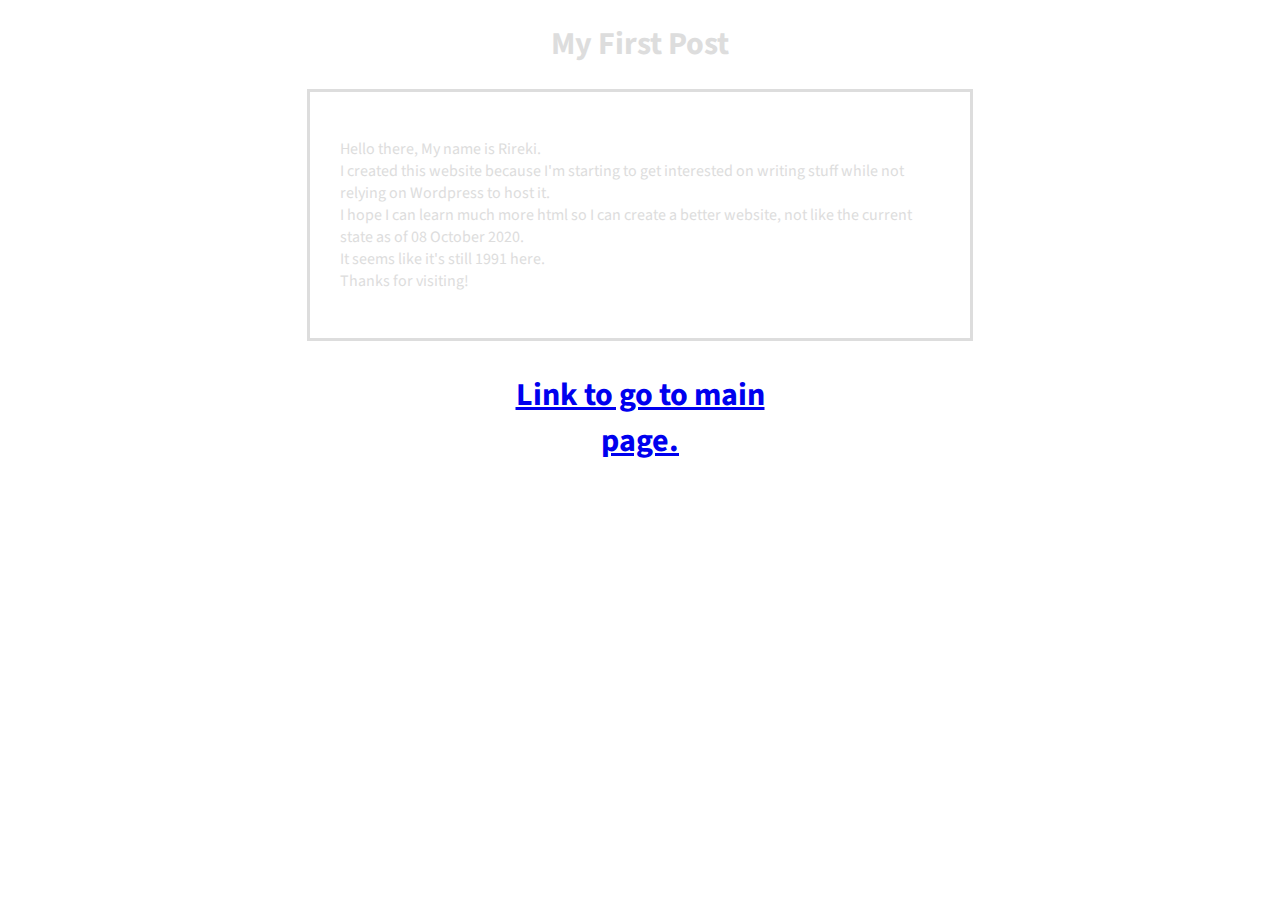
<file: posts/myfirstpost.html>
<!DOCTYPE html>
<html>
  <head>
    <meta charset="UTF-8">
    <meta name="viewport" content="width=device-width, initial-scale=1.0">
    <link rel="shortcut icon" href="https://rireki.neocities.org/image_files/Sleepyjill.ico" type="image/x-icon">
    <link href="https://fonts.googleapis.com/css2?family=Source+Sans+Pro&display=swap" rel="stylesheet">  
    <html lang="en-US">
    <title>My First Post</title>
    <!-- The style.css file allows you to change the look of your web pages.
         If you include the next line in all your web pages, they will all share the same look.
         This makes it easier to make new pages for your site. -->
    <link href="/style.css" rel="stylesheet" type="text/css" media="all">
  <style>
  </style>
  </head>
  <body>
    <div class="a">
    <h1>My First Post</h1></div>
    <div id="pagebody">
    <div class="b">
    <p>Hello there, My name is Rireki.<br>
    I created this website because I'm starting to get interested on writing stuff while not relying on Wordpress to host it.<br>
    I hope I can learn much more html so I can create a better website, not like the current state as of 08 October 2020. <br>
    It seems like it's still 1991 here. <br>
    Thanks for visiting!</p></div></div>
    <h1>
    <div id="footer">
    <div class="a">
    <a href="https://rireki.neocities.org/">Link to go to main page.</a></div></div></h1>
      
  </body>
</html>
</file>
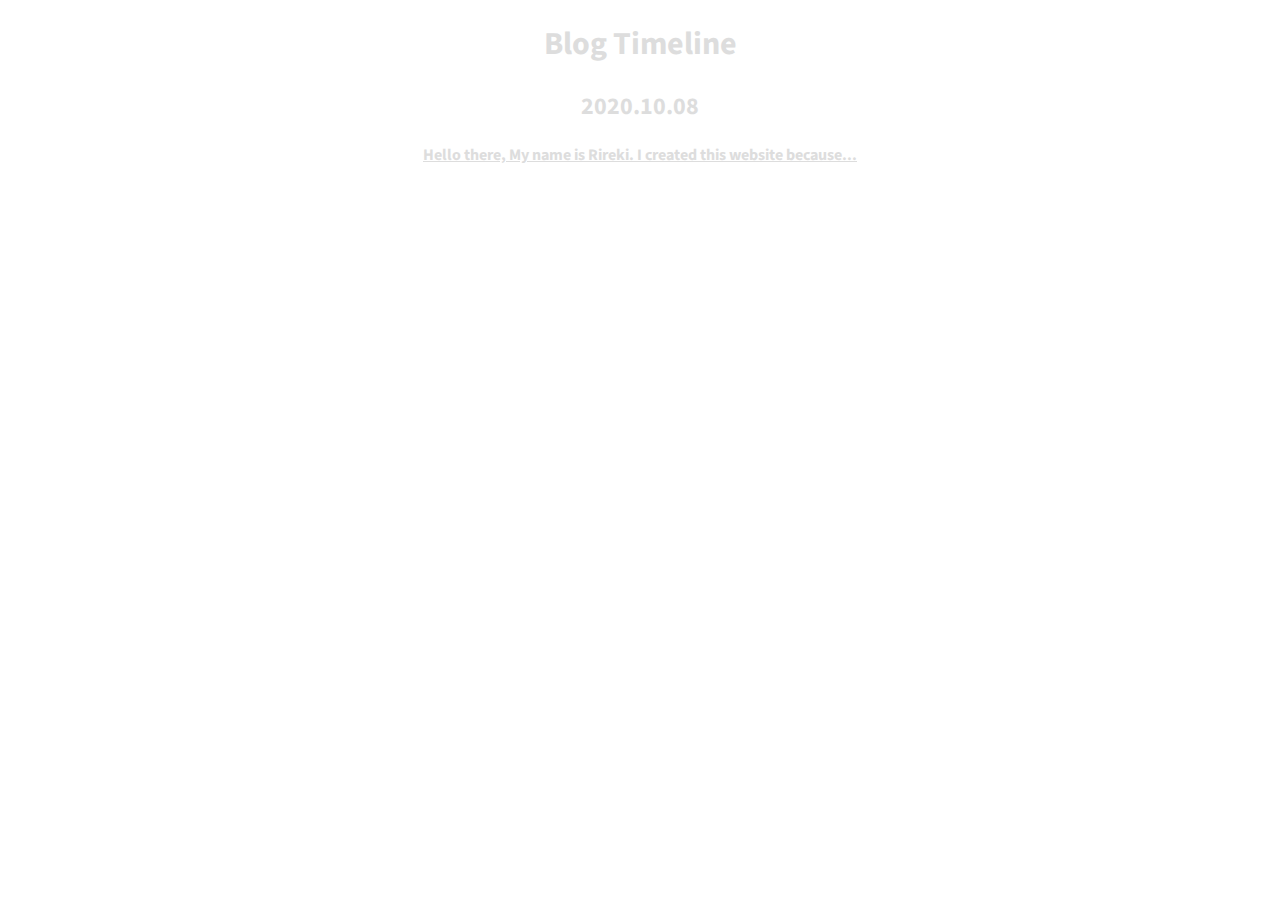
<file: timeline/timeline.html>
<!DOCTYPE html>
<html>
  <head>
    <meta charset="UTF-8">
    <meta name="viewport" content="width=device-width, initial-scale=1.0">
    <link rel="shortcut icon" href="https://rireki.neocities.org/image_files/Sleepyjill.ico" type="image/x-icon">
    <link href="https://fonts.googleapis.com/css2?family=Source+Sans+Pro&display=swap" rel="stylesheet">  
    <html lang="en-US">
    <title>Blog Timeline</title>
    <!-- The style.css file allows you to change the look of your web pages.
         If you include the next line in all your web pages, they will all share the same look.
         This makes it easier to make new pages for your site. -->
    <link href="/style.css" rel="stylesheet" type="text/css" media="all">
  <style>
  </style>
  </head>
  <body>
    <div style="pagebody">
    <div class="a">
    <h1>Blog Timeline</h1></div>
    <div class="a">
    <li><h2>2020.10.08</h2></li>
    </div>
    <div class="a">
    <li><p><a href="https://rireki.neocities.org/posts/myfirstpost.html" style="color:#DDDDDD">Hello there, My name is Rireki. I created this website because...</a><p></li></div>
    </div>
    
  </body>
</html>
</file>
<file: style.css>
/* CSS is how you can add style to your website, such as colors, fonts, and positioning of your
   HTML content. To learn how to do something, just try searching Google for questions like
   "how to change link color." */

body {
  background-color: white;
  color: black;
  font-family: Verdana;
  background-image: url('https://rireki.neocities.org/image_files/download_waifu2x_art_noise0_scale_tta_1.jpg');
  background-repeat: no-repeat;
  background-attachment: fixed;
  background-size: 100% 100%;
}
ul {
  list-style-type: none;
}
  .a {
    text-align: center;
                font-family: 'Source Sans Pro', sans-serif;
                font-size:      14;
                font-weight:    bold;
                color:          #DDDDDD;
  }
  .b {
    text-align: left;
                font-family: 'Source Sans Pro', sans-serif;
                font-size:      8;
                font-weight:    normal;
                color:          #DDDDDD;
  }
  .c {
    text-align: right;
                font-family: 'Source Sans Pro', sans-serif;
                font-size:      8;
                font-weight:    normal;
                color:          #DDDDDD;
  }

#pagebody {
    z-index: 1;
    margin: auto;
    background-color: black;
    background: transparent;
    border-style: solid;
    border-color: #DDDDDD;
    width: 600px;
    padding: 30px;
  }
#footer {
    z-index: 4;
    margin: auto;
    background-color: black;
    background: transparent;
    border-color: #DDDDDD;
    width: 300px;
    padding: 10px;
  }
#sidebar {
    height: 100%;
    width: 200px;
    position: fixed;
    z-index: 2;
    top: 0;
    left: 0;
    background-color: #111;
    overflow-x: hidden;
}
#form {
    float: left;
    width: 49.20%;
    height: 248px;
    overflow: auto;
    vertical-align: top;
    border: 1px solid black;
    padding: 1px;
}
#form2 {
    float: right;
    width: 49.20%;
    height: 248px;
    overflow: auto;
    vertical-align: top;
    border: 1px solid black;
    padding: 1px;
}
#form3 {
    float: none;
    width: 49.20%;
    height: 248px;
    overflow: auto;
    vertical-align: top;
    border: 1px solid black;
    padding: 1px;
}
</file>
